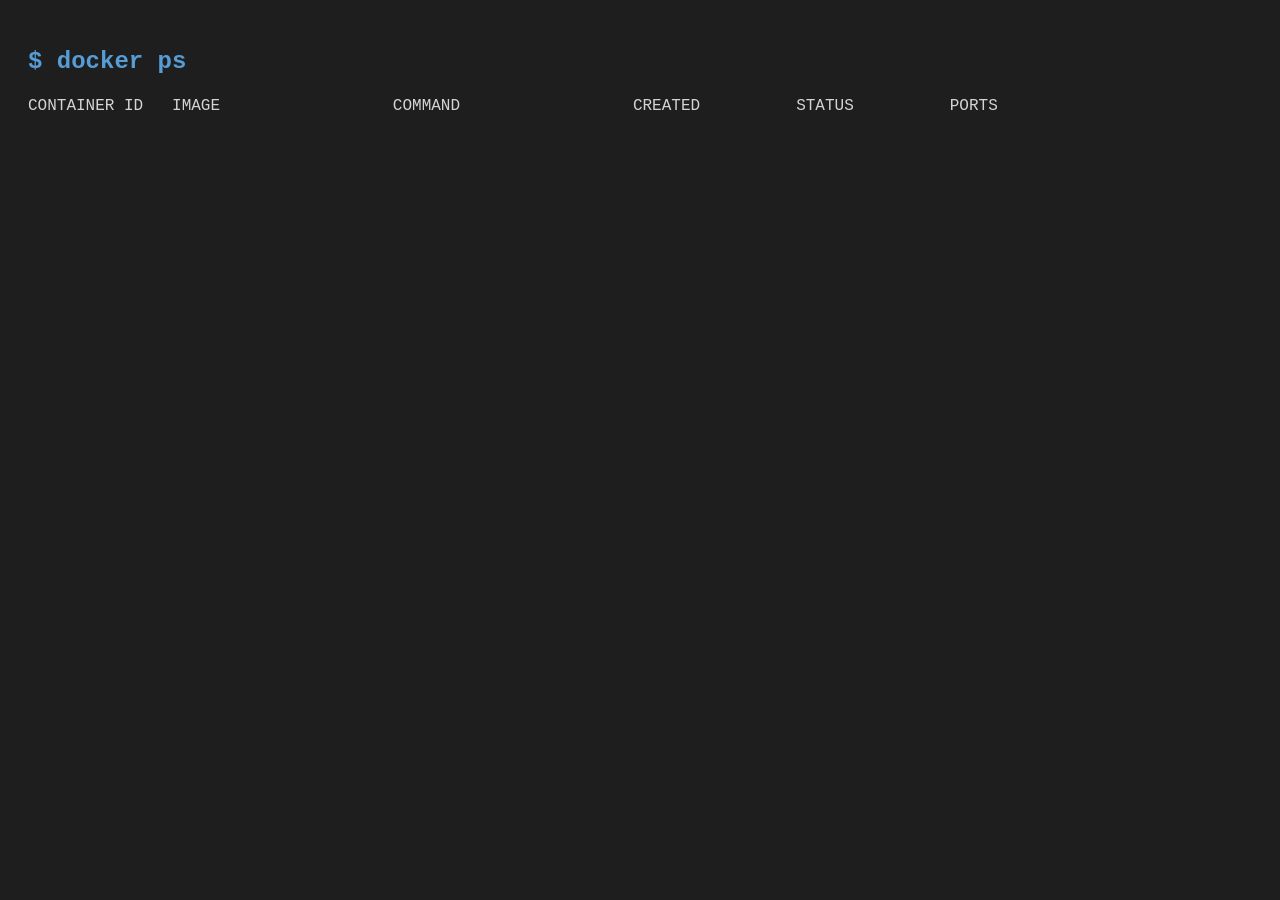
<file: frontend/public/docker.html>
<!DOCTYPE html>
<html>
<head>
<style>
  body { background-color: #1e1e1e; color: #d4d4d4; font-family: monospace; padding: 20px; font-size: 16px; }
  h2 { color: #569cd6; }
</style>
</head>
<body>
  <h2>$ docker ps</h2>
  <pre>CONTAINER ID   IMAGE                  COMMAND                  CREATED          STATUS          PORTS                                         NAMES 67e76758e3ac   backend-backend        "uvicorn main:app --GǪ"   24 minutes ago   Up 24 minutes   0.0.0.0:8000->8000/tcp, [::]:8000->8000/tcp   memoryos_backend 8b82d1c31816   valkey/valkey:latest   "docker-entrypoint.sGǪ"   24 minutes ago   Up 24 minutes   0.0.0.0:6379->6379/tcp, [::]:6379->6379/tcp   memoryos_valkey</pre>
</body>
</html>
</file>
